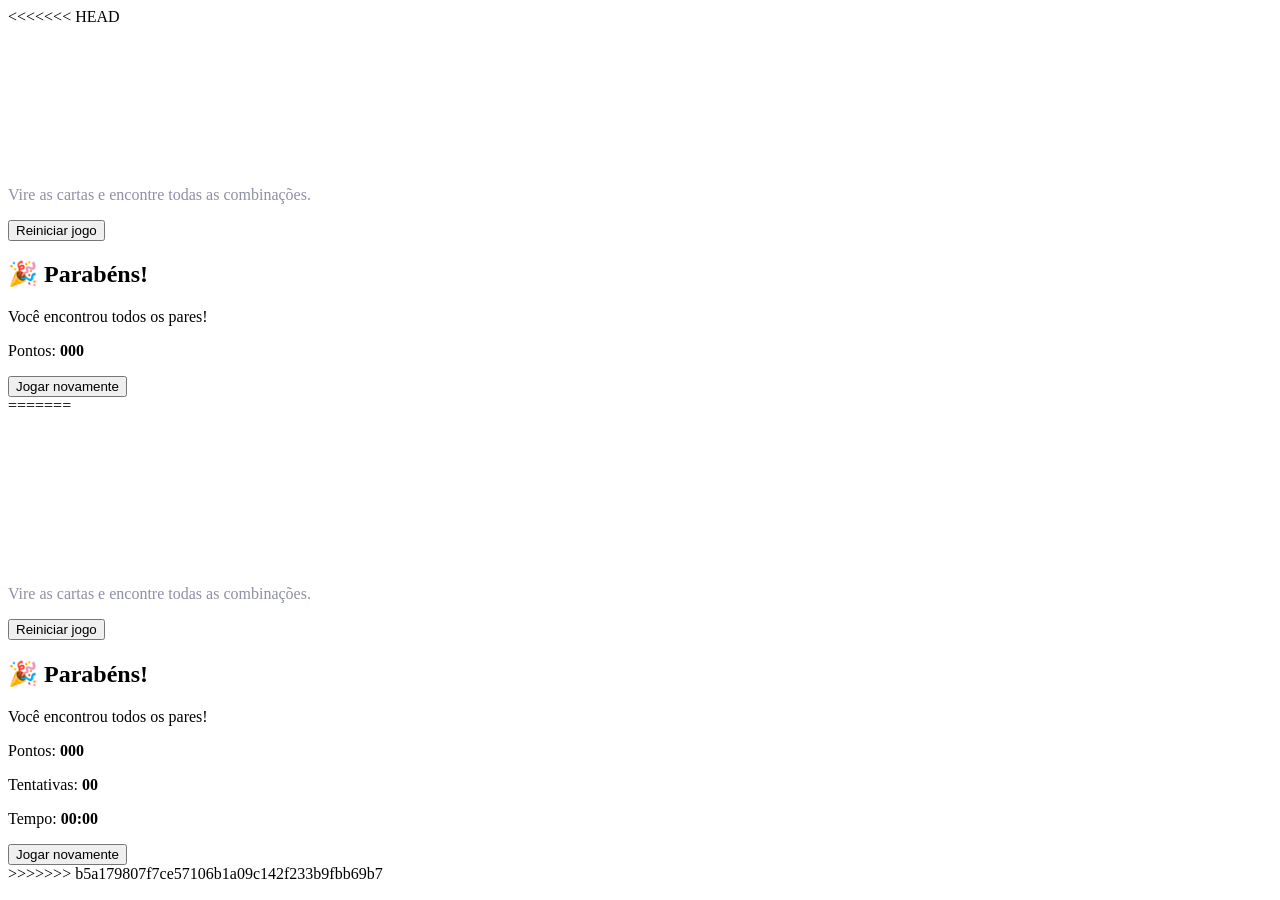
<file: Jogo.html>
<<<<<<< HEAD
<!DOCTYPE html>
<html lang="pt-BR">

<head>
    <meta charset="UTF-8">
    <meta name="viewport" content="width=device-width, initial-scale=1.0">

    <title>Memory Game</title>

    <link rel="stylesheet" href="jogo.css">
</head>

<body>

    <!-- 
         CABEÇALHO
    -->

    <header class="topo">

        <div class="logo">
            MEMORY<span>GAME</span>
        </div>

        <div class="status">
            
            <div class="status-item">
                <span>Jogador</span>
                <strong id="jogador">Isaac</strong>
            </div>

            <div class="status-item">
                <span>Pontos</span>
                <strong id="pontos">000</strong>
            </div>

        </div>

    </header>


    <!-- 
         CONTEÚDO
     -->

    <main class="conteudo">

        <section class="titulo">

            <h1>Encontre os pares!</h1>

            <p>
                Vire as cartas e encontre todas as combinações.
            </p>

        </section>


        <!-- 
             TABULEIRO
         -->

        <section
            class="tabuleiro"
            id="tabuleiro"
            aria-label="Tabuleiro do jogo"
        >
            <!--
                As cartas serão
                criadas pelo JavaScript.
            -->
        </section>


        <!-- 
             BOTÃO REINICIAR
         -->

        <button
            class="botao-reiniciar"
            id="reiniciar"
            type="button"
        >
            Reiniciar jogo
        </button>

    </main>


    <!-- 
         TELA DE VITÓRIA
     -->

    <div
        class="mensagem"
        id="mensagem"
        aria-hidden="true"
    >

        <div
            class="mensagem-caixa"
            role="dialog"
            aria-modal="true"
        >

            <h2>🎉 Parabéns!</h2>

            <p>
                Você encontrou todos os pares!
            </p>


            <div class="resultado">

                <p>
                    Pontos:
                    <strong id="resultado-pontos">000</strong>
                </p>

            </div>


            <button
                id="jogar-novamente"
                type="button"
            >
                Jogar novamente
            </button>

        </div>

    </div>


    <!-- 
         JAVASCRIPT
     -->

    <script src="index.js"></script>

</body>

</html>
=======
<!DOCTYPE html>
<html lang="pt-BR">

<head>
    <meta charset="UTF-8">
    <meta name="viewport" content="width=device-width, initial-scale=1.0">

    <title>Memory Game</title>

    <link rel="stylesheet" href="jogo.css">
</head>

<body>

    <!-- =========================
         CABEÇALHO
    ========================== -->

    <header class="topo">

        <div class="logo">
            MEMORY<span>GAME</span>
        </div>

        <div class="status">

            <div class="status-item">
                <span>Jogador</span>
                <strong id="jogador">Isaac</strong>
            </div>

            <div class="status-item">
                <span>Pontos</span>
                <strong id="pontos">000</strong>
            </div>

            <div class="status-item">
                <span>Tentativas</span>
                <strong id="tentativas">00</strong>
            </div>

            <div class="status-item">
                <span>Tempo</span>
                <strong id="tempo">00:00</strong>
            </div>

        </div>

    </header>


    <!-- =========================
         CONTEÚDO
    ========================== -->

    <main class="conteudo">

        <section class="titulo">

            <h1>Encontre os pares!</h1>

            <p>
                Vire as cartas e encontre todas as combinações.
            </p>

        </section>


        <!-- =========================
             TABULEIRO
        ========================== -->

        <section
            class="tabuleiro"
            id="tabuleiro"
            aria-label="Tabuleiro do jogo"
        >
            <!--
                As 16 cartas serão
                criadas pelo JavaScript.
            -->
        </section>


        <!-- =========================
             BOTÃO REINICIAR
        ========================== -->

        <button
            class="botao-reiniciar"
            id="reiniciar"
            type="button"
        >
            Reiniciar jogo
        </button>

    </main>


    <!-- =========================
         TELA DE VITÓRIA
    ========================== -->

    <div
        class="mensagem"
        id="mensagem"
        aria-hidden="true"
    >

        <div
            class="mensagem-caixa"
            role="dialog"
            aria-modal="true"
        >

            <h2>🎉 Parabéns!</h2>

            <p>
                Você encontrou todos os pares!
            </p>


            <div class="resultado">

                <p>
                    Pontos:
                    <strong id="resultado-pontos">000</strong>
                </p>

                <p>
                    Tentativas:
                    <strong id="resultado-tentativas">00</strong>
                </p>

                <p>
                    Tempo:
                    <strong id="resultado-tempo">00:00</strong>
                </p>

            </div>


            <button
                id="jogar-novamente"
                type="button"
            >
                Jogar novamente
            </button>

        </div>

    </div>


    <!-- =========================
         JAVASCRIPT
    ========================== -->

    <script src="index.js"></script>

</body>

</html>
>>>>>>> b5a179807f7ce57106b1a09c142f233b9fbb69b7
</file>
<file: jogo.css>
/* =========================
<<<<<<< HEAD
   VARIÁVEIS
========================= */

:root {
    --fundo: #151528;
    --painel: #20203a;
    --borda: #343450;

    --roxo: #6c3cff;
    --roxo-escuro: #4320a8;
    --roxo-borda: #8764ff;

    --amarelo: #ffd43b;

    --branco: #fff;
    --cinza: #8f8fa8;
    --cinza-claro: #aaa;

    --raio: 12px;
}


/* = RESET = */
=======
   RESET
========================= */

>>>>>>> b5a179807f7ce57106b1a09c142f233b9fbb69b7
* {
    margin: 0;
    padding: 0;
    box-sizing: border-box;
}


<<<<<<< HEAD
/* =   BODY= */
body {
    min-height: 100vh;

    font-family:
        Arial,
        Helvetica,
        sans-serif;

    background: var(--fundo);
    color: var(--branco);
}


/*  CABEÇALHO */

.topo {
    min-height: 80px;
=======
/* =========================
   BODY
========================= */

body {
    min-height: 100vh;

    font-family: Arial, Helvetica, sans-serif;

    background: #151528;

    color: white;
}


/* =========================
   CABEÇALHO
========================= */

.topo {
    width: 100%;
    min-height: 80px;

>>>>>>> b5a179807f7ce57106b1a09c142f233b9fbb69b7
    padding: 15px 50px;

    display: flex;
    align-items: center;
    justify-content: space-between;

<<<<<<< HEAD
    background: var(--painel);
    border-bottom: 1px solid var(--borda);
}


/* LOGO */
.logo {
    color: var(--branco);

    font-size: 25px;
    font-weight: 700;
    letter-spacing: 1px;
}

.logo span {
    color: var(--amarelo);
}


/*  STATUS= */

.status {
    display: flex;
    align-items: center;
=======
    background: #20203a;

    border-bottom: 1px solid #343450;
}


/* =========================
   LOGO
========================= */

.logo {
    font-size: 25px;

    font-weight: bold;

    letter-spacing: 1px;

    color: white;
}

.logo span {
    color: #ffd43b;
}


/* =========================
   STATUS
========================= */

.status {
    display: flex;

    align-items: center;

>>>>>>> b5a179807f7ce57106b1a09c142f233b9fbb69b7
    gap: 35px;
}

.status-item {
    display: flex;
<<<<<<< HEAD
    flex-direction: column;
    align-items: center;
=======

    flex-direction: column;

    align-items: center;

>>>>>>> b5a179807f7ce57106b1a09c142f233b9fbb69b7
    gap: 4px;
}

.status-item span {
<<<<<<< HEAD
    color: var(--cinza);

    font-size: 12px;
=======
    font-size: 12px;

    color: #8f8fa8;

>>>>>>> b5a179807f7ce57106b1a09c142f233b9fbb69b7
    text-transform: uppercase;
}

.status-item strong {
<<<<<<< HEAD
    color: var(--branco);
    font-size: 16px;
}


/* = CONTEÚDO */
=======
    font-size: 16px;

    color: white;
}


/* =========================
   CONTEÚDO
========================= */
>>>>>>> b5a179807f7ce57106b1a09c142f233b9fbb69b7

.conteudo {
    min-height: calc(100vh - 80px);

    display: flex;
<<<<<<< HEAD
    flex-direction: column;
=======

    flex-direction: column;

>>>>>>> b5a179807f7ce57106b1a09c142f233b9fbb69b7
    align-items: center;

    padding: 40px 20px;
}


<<<<<<< HEAD
/* TÍTULO  */

.titulo {
    margin-bottom: 30px;
    text-align: center;
}

.titulo h1 {
    margin-bottom: 8px;

    color: var(--branco);
    font-size: 32px;
}

.titulo p {
    color: var(--cinza);
=======
/* =========================
   TÍTULO
========================= */

.titulo {
    text-align: center;

    margin-bottom: 30px;
}

.titulo h1 {
    font-size: 32px;

    margin-bottom: 8px;

    color: white;
}

.titulo p {
    color: #8989a2;

>>>>>>> b5a179807f7ce57106b1a09c142f233b9fbb69b7
    font-size: 15px;
}


<<<<<<< HEAD
/* =TABULEIRO*/

.tabuleiro {
    width: min(650px, 95vw);

    display: grid;
    grid-template-columns: repeat(4, 1fr);
=======
/* =========================
   TABULEIRO
========================= */

.tabuleiro {
    width: 650px;

    max-width: 95vw;

    display: grid;

    grid-template-columns: repeat(4, 1fr);

>>>>>>> b5a179807f7ce57106b1a09c142f233b9fbb69b7
    gap: 15px;
}


<<<<<<< HEAD
/* CARTA */

.carta {
    width: 100%;
    aspect-ratio: 1;

    position: relative;

    cursor: pointer;
    perspective: 1000px;

    transition: transform 0.25s ease;
}


/* 
   CONTEÚDO DA CARTA*/

.carta-conteudo {
    width: 100%;
    height: 100%;

    position: relative;

    transform-style: preserve-3d;
=======
/* =========================
   CARTA
========================= */

.carta {
    width: : 100%;

    aspect-ratio: 1 / 1;

    border: none;

    background: transparent;

    padding: 0;

    cursor: pointer;

    perspective: 1000px;

    transition:
        transform 0.3s ease,
        box-shadow 0.3s ease;
}


/* =========================
   INTERIOR DA CARTA
========================= */

.carta-conteudo {
    position: relative;

    width: 100%;
    height: 100%;

    transform-style: preserve-3d;

>>>>>>> b5a179807f7ce57106b1a09c142f233b9fbb69b7
    transition: transform 0.5s ease;
}


<<<<<<< HEAD
/* =FRENTE E VERSO= */
=======
/* =========================
   FRENTE / VERSO
========================= */
>>>>>>> b5a179807f7ce57106b1a09c142f233b9fbb69b7

.carta-frente,
.carta-verso {
    position: absolute;
<<<<<<< HEAD
    inset: 0;

    display: flex;
    align-items: center;
    justify-content: center;

    overflow: hidden;

    border-radius: 15px;

    backface-visibility: hidden;
}


/* =VERSO= */

.carta-verso {
    background:
        linear-gradient(
            145deg,
            var(--roxo),
            var(--roxo-escuro)
        );

    border: 2px solid var(--roxo-borda);

    color: var(--branco);

    font-size: 40px;
    font-weight: 700;
=======

    top: 0;
    left: 0;

    width: 100%;
    height: 100%;

    display: flex;

    align-items: center;
    justify-content: center;

    border-radius: 15px;

    backface-visibility: hidden;

    overflow: hidden;
}


/* =========================
   VERSO
========================= */

.carta-verso {
    background: linear-gradient(
        145deg,
        #6c3cff,
        #4320a8
    );

    border: 2px solid #8764ff;

    color: white;

    font-size: 40px;

    font-weight: bold;
>>>>>>> b5a179807f7ce57106b1a09c142f233b9fbb69b7

    box-shadow:
        0 5px 15px rgba(0, 0, 0, 0.25);
}


<<<<<<< HEAD
/* =FRENTE= */

.carta-frente {
    background: var(--branco);

    border: 2px solid var(--branco);

    transform: rotateY(180deg);
=======
/* =========================
   FRENTE
========================= */

.carta-frente {
    background: white;

    transform: rotateY(180deg);

    border: 2px solid #ffffff;
>>>>>>> b5a179807f7ce57106b1a09c142f233b9fbb69b7
}

.carta-frente img {
    width: 100%;
    height: 100%;

<<<<<<< HEAD
    display: block;

    object-fit: cover;
}


/* =CARTA VIRADA= */
=======
    object-fit: cover;

    display: block;
}


/* =========================
   CARTA VIRADA
========================= */
>>>>>>> b5a179807f7ce57106b1a09c142f233b9fbb69b7

.carta.virada .carta-conteudo {
    transform: rotateY(180deg);
}


<<<<<<< HEAD
/* =CARTA ENCONTRADA= */
=======
/* =========================
   CARTA ENCONTRADA
========================= */
>>>>>>> b5a179807f7ce57106b1a09c142f233b9fbb69b7

.carta.encontrada {
    cursor: default;
}

.carta.encontrada .carta-frente {
<<<<<<< HEAD
    border: 3px solid var(--amarelo);
=======
    border: 3px solid #ffd43b;
>>>>>>> b5a179807f7ce57106b1a09c142f233b9fbb69b7

    box-shadow:
        0 0 20px rgba(255, 212, 59, 0.35);
}


<<<<<<< HEAD
/* =HOVER= */
=======
/* =========================
   HOVER
========================= */
>>>>>>> b5a179807f7ce57106b1a09c142f233b9fbb69b7

.carta:not(.virada):not(.encontrada):hover {
    transform: translateY(-5px);
}


<<<<<<< HEAD
/* =CLIQUE= */
=======
/* =========================
   CLIQUE
========================= */
>>>>>>> b5a179807f7ce57106b1a09c142f233b9fbb69b7

.carta:active {
    transform: scale(0.96);
}


<<<<<<< HEAD
/* =BOTÕES= */

.botao-reiniciar,
#jogar-novamente {
=======
/* =========================
   BOTÃO REINICIAR
========================= */

.botao-reiniciar {
    margin-top: 30px;

    padding: 13px 25px;

>>>>>>> b5a179807f7ce57106b1a09c142f233b9fbb69b7
    border: none;

    border-radius: 8px;

<<<<<<< HEAD
    background: var(--amarelo);
    color: #18182b;

    font-weight: 700;
=======
    background: #ffd43b;

    color: #18182b;

    font-size: 14px;

    font-weight: bold;
>>>>>>> b5a179807f7ce57106b1a09c142f233b9fbb69b7

    cursor: pointer;

    transition:
<<<<<<< HEAD
        transform 0.25s ease,
        box-shadow 0.25s ease;
}

.botao-reiniciar {
    margin-top: 30px;
    padding: 13px 25px;

    font-size: 14px;
}

#jogar-novamente {
    width: 100%;
    padding: 13px;
}

.botao-reiniciar:hover,
#jogar-novamente:hover {
=======
        transform 0.3s ease,
        box-shadow 0.3s ease;
}

.botao-reiniciar:hover {
>>>>>>> b5a179807f7ce57106b1a09c142f233b9fbb69b7
    transform: translateY(-2px);

    box-shadow:
        0 7px 20px rgba(255, 212, 59, 0.25);
}

<<<<<<< HEAD
.botao-reiniciar:active,
#jogar-novamente:active {
=======
.botao-reiniciar:active {
>>>>>>> b5a179807f7ce57106b1a09c142f233b9fbb69b7
    transform: translateY(0);
}


<<<<<<< HEAD
/* =TELA DE VITÓRIA= */

.mensagem {
    position: fixed;
    inset: 0;
    z-index: 1000;

    display: none;
    align-items: center;
=======
/* =========================
   MENSAGEM DE VITÓRIA
========================= */

.mensagem {
    position: fixed;

    inset: 0;

    display: none;

    align-items: center;

>>>>>>> b5a179807f7ce57106b1a09c142f233b9fbb69b7
    justify-content: center;

    padding: 20px;

    background: rgba(10, 10, 25, 0.82);
<<<<<<< HEAD
=======

    z-index: 1000;
>>>>>>> b5a179807f7ce57106b1a09c142f233b9fbb69b7
}

.mensagem.ativa {
    display: flex;
}


<<<<<<< HEAD
/* =CAIXA DE VITÓRIA= */

.mensagem-caixa {
    width: min(400px, 100%);
=======
/* =========================
   CAIXA DA MENSAGEM
========================= */

.mensagem-caixa {
    width: 400px;

    max-width: 100%;
>>>>>>> b5a179807f7ce57106b1a09c142f233b9fbb69b7

    padding: 40px;

    text-align: center;

<<<<<<< HEAD
    background: var(--painel);

    border: 1px solid var(--borda);
=======
    background: #20203a;

    border: 1px solid #343450;

>>>>>>> b5a179807f7ce57106b1a09c142f233b9fbb69b7
    border-radius: 15px;

    box-shadow:
        0 20px 50px rgba(0, 0, 0, 0.5);

    animation: aparecer 0.3s ease;
}


<<<<<<< HEAD
/* =VITÓRIA= */

.mensagem-caixa h2 {
    margin-bottom: 10px;

    color: var(--amarelo);
    font-size: 32px;
}

.mensagem-caixa > p {
    margin-bottom: 25px;

    color: var(--cinza-claro);
}


/* =RESULTADO= */

.resultado {
    margin-bottom: 25px;
}

.resultado p {
    color: var(--cinza-claro);
}

.resultado strong {
    color: var(--branco);
}


/* =ANIMAÇÃO= */

@keyframes aparecer {
    from {
        opacity: 0;
=======
/* =========================
   ANIMAÇÃO
========================= */

@keyframes aparecer {

    from {
        opacity: 0;

>>>>>>> b5a179807f7ce57106b1a09c142f233b9fbb69b7
        transform: scale(0.9);
    }

    to {
        opacity: 1;
<<<<<<< HEAD
=======

>>>>>>> b5a179807f7ce57106b1a09c142f233b9fbb69b7
        transform: scale(1);
    }
}


<<<<<<< HEAD
/* =RESPONSIVIDADE= */
=======
/* =========================
   TÍTULO DA VITÓRIA
========================= */

.mensagem-caixa h2 {
    margin-bottom: 10px;

    font-size: 32px;

    color: #ffd43b;
}

.mensagem-caixa > p {
    color: #aaa;

    margin-bottom: 25px;
}


/* =========================
   RESULTADO
========================= */

.resultado {
    display: flex;

    flex-direction: column;

    gap: 10px;

    margin-bottom: 25px;
}

.resultado p {
    color: #aaa;
}

.resultado strong {
    color: white;
}


/* =========================
   BOTÃO JOGAR NOVAMENTE
========================= */

#jogar-novamente {
    width: 100%;

    padding: 13px;

    border: none;

    border-radius: 8px;

    background: #ffd43b;

    color: #18182b;

    font-weight: bold;

    cursor: pointer;

    transition: 0.3s;
}

#jogar-novamente:hover {
    transform: translateY(-2px);

    box-shadow:
        0 7px 20px rgba(255, 212, 59, 0.25);
}


/* =========================
   RESPONSIVIDADE
========================= */
>>>>>>> b5a179807f7ce57106b1a09c142f233b9fbb69b7

@media (max-width: 700px) {

    .topo {
        padding: 20px;

        flex-direction: column;
<<<<<<< HEAD
=======

>>>>>>> b5a179807f7ce57106b1a09c142f233b9fbb69b7
        gap: 20px;
    }

    .status {
<<<<<<< HEAD
        justify-content: center;
        gap: 25px;
=======
        width: 100%;

        justify-content: center;

        gap: 20px;
>>>>>>> b5a179807f7ce57106b1a09c142f233b9fbb69b7
    }

    .tabuleiro {
        width: 100%;
<<<<<<< HEAD
=======

        grid-template-columns: repeat(4, 1fr);

>>>>>>> b5a179807f7ce57106b1a09c142f233b9fbb69b7
        gap: 10px;
    }

    .carta-verso {
        font-size: 30px;
    }
}


<<<<<<< HEAD
/* =CELULARES PEQUENOS= */
=======
/* =========================
   CELULARES PEQUENOS
========================= */
>>>>>>> b5a179807f7ce57106b1a09c142f233b9fbb69b7

@media (max-width: 400px) {

    .topo {
        padding: 15px;
    }

    .logo {
        font-size: 22px;
    }

    .status {
<<<<<<< HEAD
        gap: 20px;
=======
        gap: 10px;
>>>>>>> b5a179807f7ce57106b1a09c142f233b9fbb69b7
    }

    .status-item span {
        font-size: 9px;
    }

    .status-item strong {
        font-size: 12px;
    }

    .conteudo {
        padding: 30px 15px;
    }

<<<<<<< HEAD
    .titulo {
        margin-bottom: 25px;
    }

=======
>>>>>>> b5a179807f7ce57106b1a09c142f233b9fbb69b7
    .titulo h1 {
        font-size: 25px;
    }

    .titulo p {
        font-size: 13px;
    }

    .tabuleiro {
        gap: 8px;
    }

<<<<<<< HEAD
    .carta-frente,
    .carta-verso {
        border-radius: 10px;
=======
    .carta {
        border-radius: 10px;
    }

    .carta-frente,
    .carta-verso {
        border-radius: 9px;
>>>>>>> b5a179807f7ce57106b1a09c142f233b9fbb69b7
    }

    .carta-verso {
        font-size: 25px;
    }

    .mensagem-caixa {
        padding: 30px 20px;
    }

    .mensagem-caixa h2 {
        font-size: 27px;
    }
<<<<<<< HEAD
}
=======
}
>>>>>>> b5a179807f7ce57106b1a09c142f233b9fbb69b7
</file>
